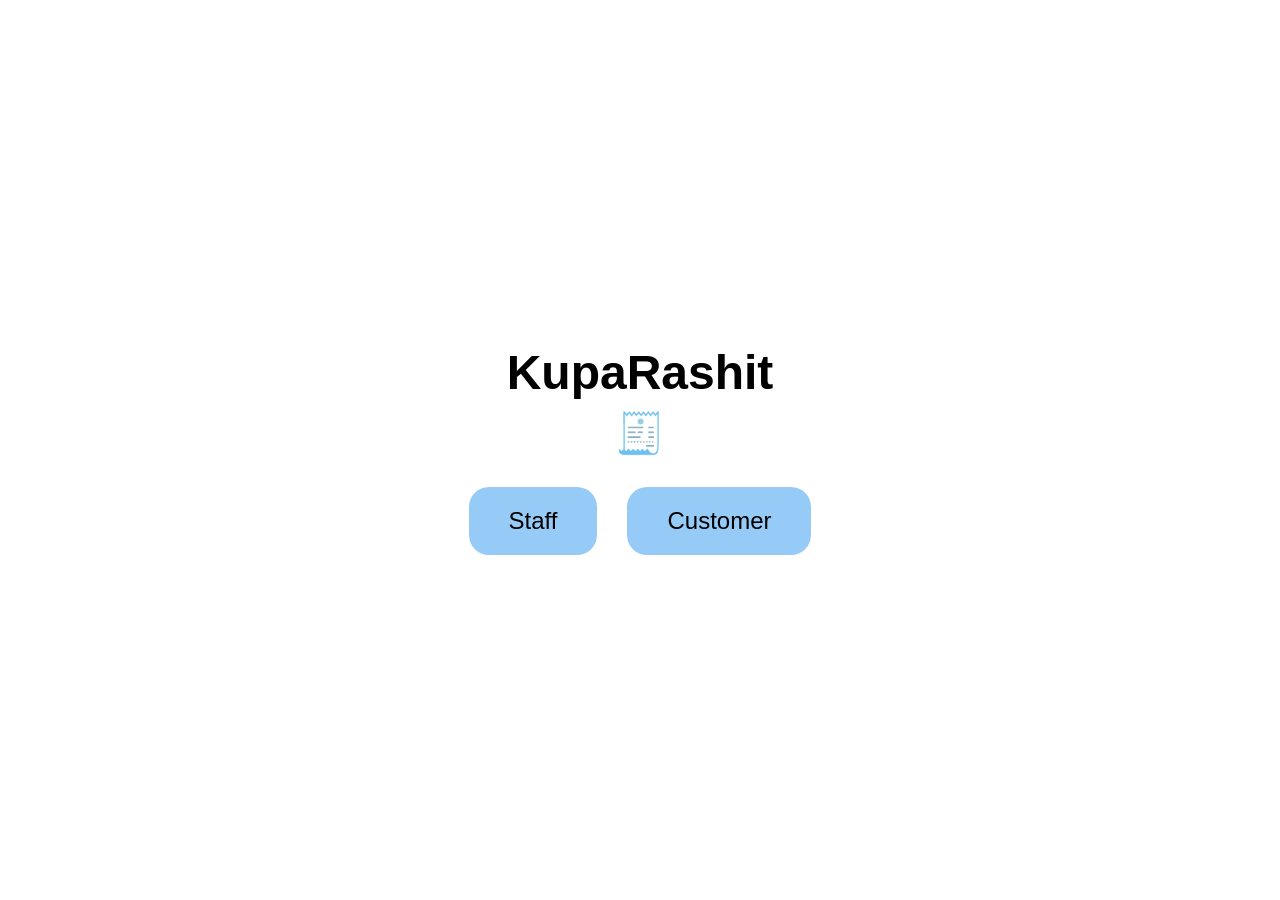
<file: index.html>
<!DOCTYPE html>
<html lang="en">
<head>
  <meta charset="UTF-8">
  <title>Choose User</title>
  <link rel="stylesheet" href="../css/style.css" />
</head>
<body class="home-body">
  <h1>KupaRashit</h1>
  <div class="cashier-icon">🧾</div>

  <div class="btn-container">
    <button class="btn" onclick="chooseUser('manager')">Staff</button>
    <button class="btn" onclick="chooseUser('customer')">Customer</button>
  </div>

  <script>
    function chooseUser(type) {
      localStorage.setItem("userType", type);
      if (type === "manager") {
        window.location.href = "/pages/adminlogin.html";
      } else {
        window.location.href = "/pages/customerlogin.html";
      }
    }
  </script>
</body>
</html>
</file>
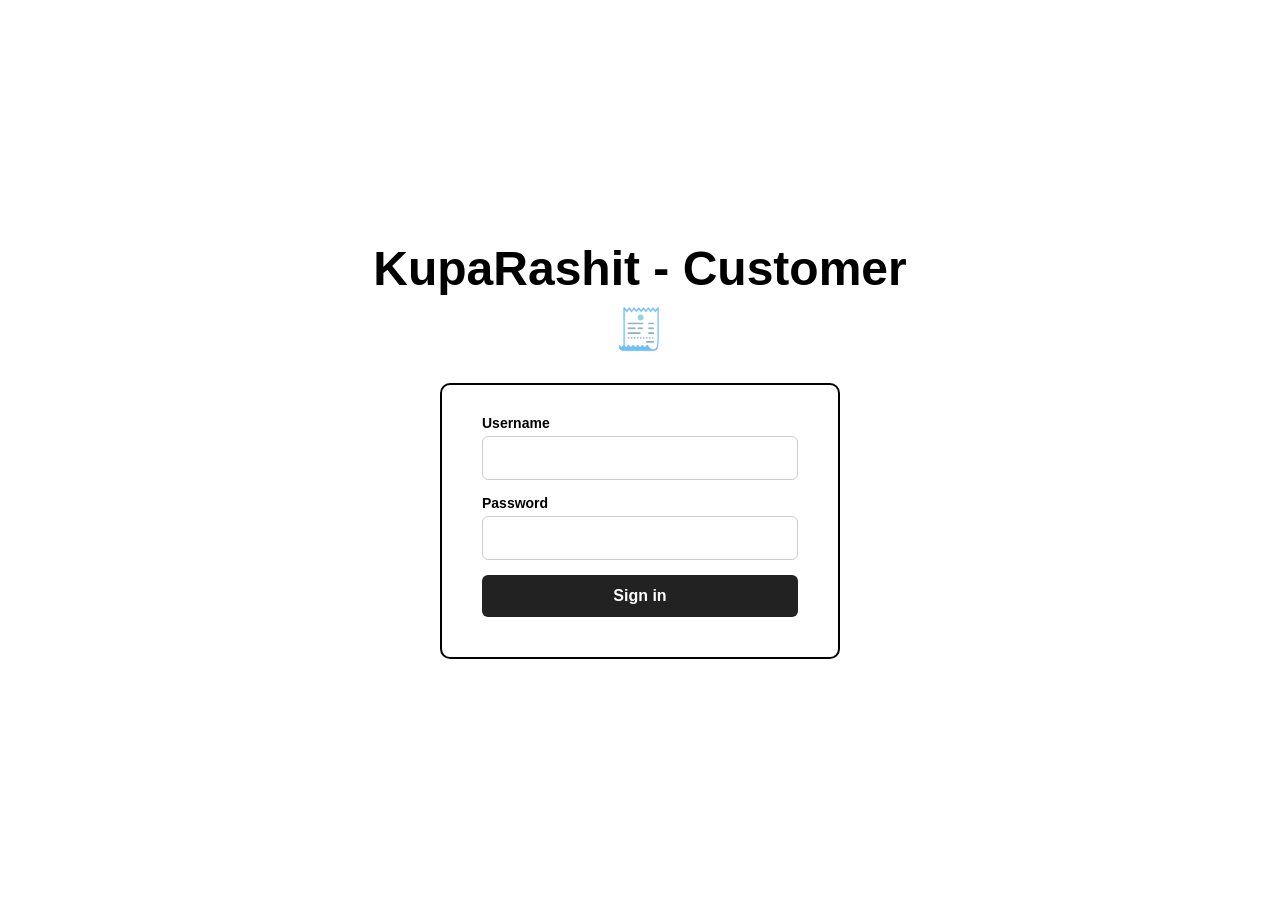
<file: customerdashboard.html>
<body>
  <div class="sidebar">
    <button>Best Sellers</button>
    <button>Starters</button>
    <button>Main Courses</button>
    <button>Side Dishes</button>
    <button>Desserts</button>
    <button>Beverages</button>
    <button class="view-order">View Order</button>
  </div>

  <div id="dishes-container" class="dish-grid">
  </div>

  <script src="../js/customer-dashboard.js" defer></script>
</body>
</file>
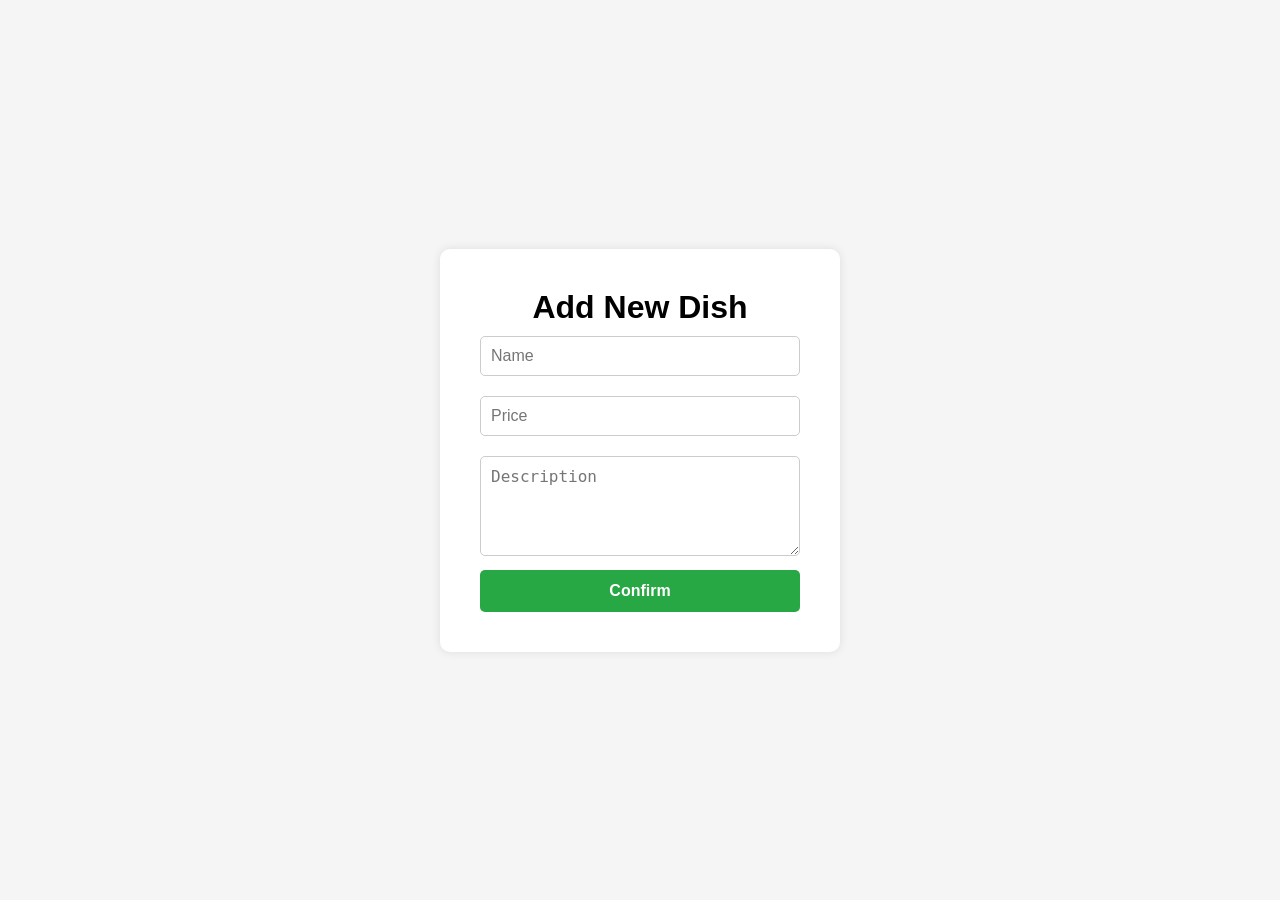
<file: pages/add-dish.html>
<!DOCTYPE html>
<html lang="en">
<head>
  <meta charset="UTF-8" />
  <title>Add Dish</title>
  <link rel="stylesheet" href="../css/style.css" />
</head>
<body class="add-dish-body">
  <div class="add-dish-container">
    <h1>Add New Dish</h1>
    <form class="add-dish-form">
      <input type="text" placeholder="Name" required />
      <input type="number" placeholder="Price" required />
      <textarea placeholder="Description" required></textarea>
      <button type="submit">Confirm</button>
    </form>
  </div>
</body>
</html>
</file>
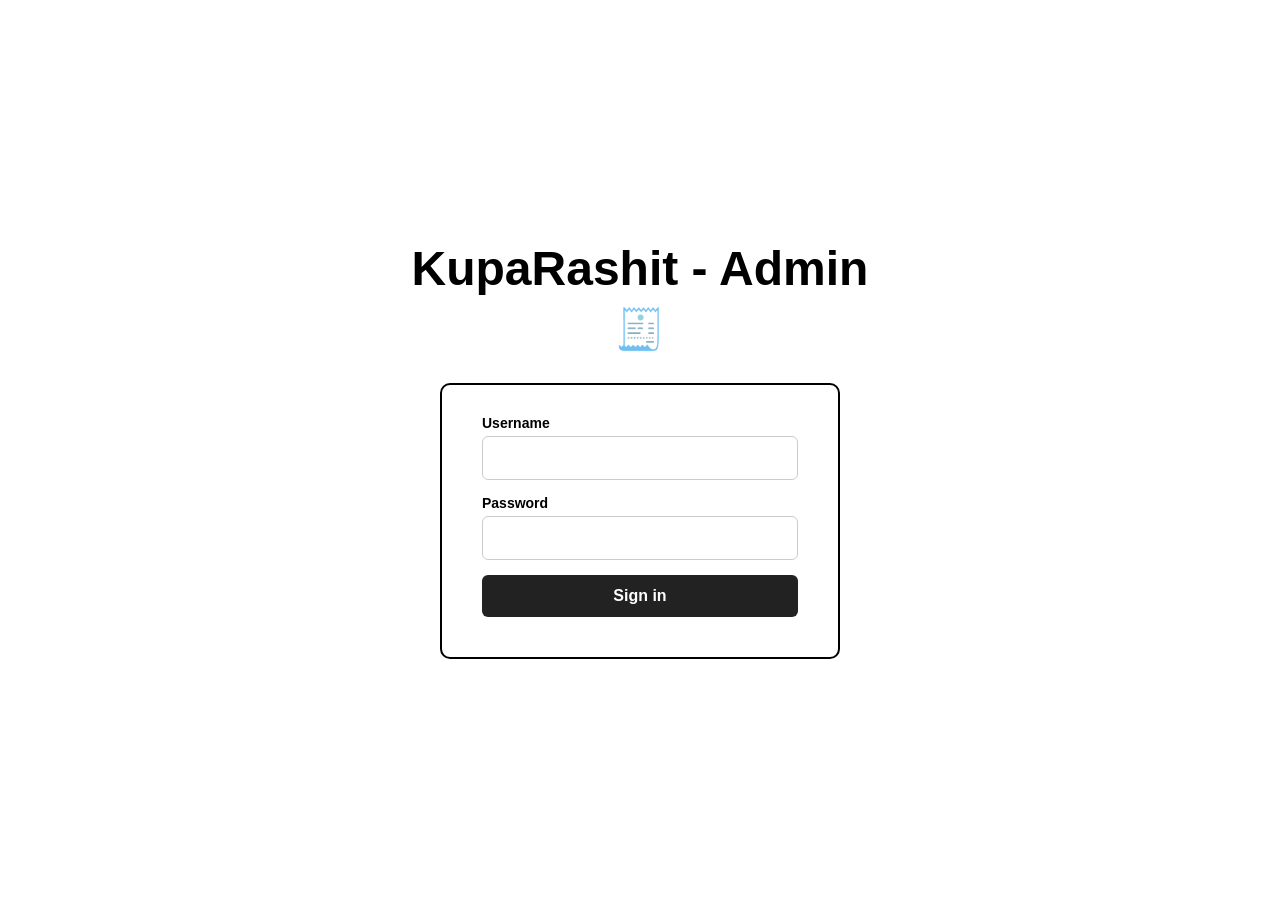
<file: pages/adminlogin.html>
<!DOCTYPE html>
<html lang="en">
<head>
  <meta charset="UTF-8" />
  <title>Admin Login</title>
  <link rel="stylesheet" href="../css/style.css" />
  <script defer src="../js/login.js"></script>
</head>
<body class="login-body">
  <div class="login-container">
    <div class="logo">KupaRashit - Admin</div>
    <div class="cashier-icon">🧾</div>

    <form class="login-box" id="loginForm">
      <label>Username</label>
      <input type="text" id="Username" required />

      <label>Password</label>
      <input type="password" id="password" required />

      <button type="submit">Sign in</button>

      <div class="error" id="errorMsg"></div>
    </form>
  </div>
</body>
</html>
</file>
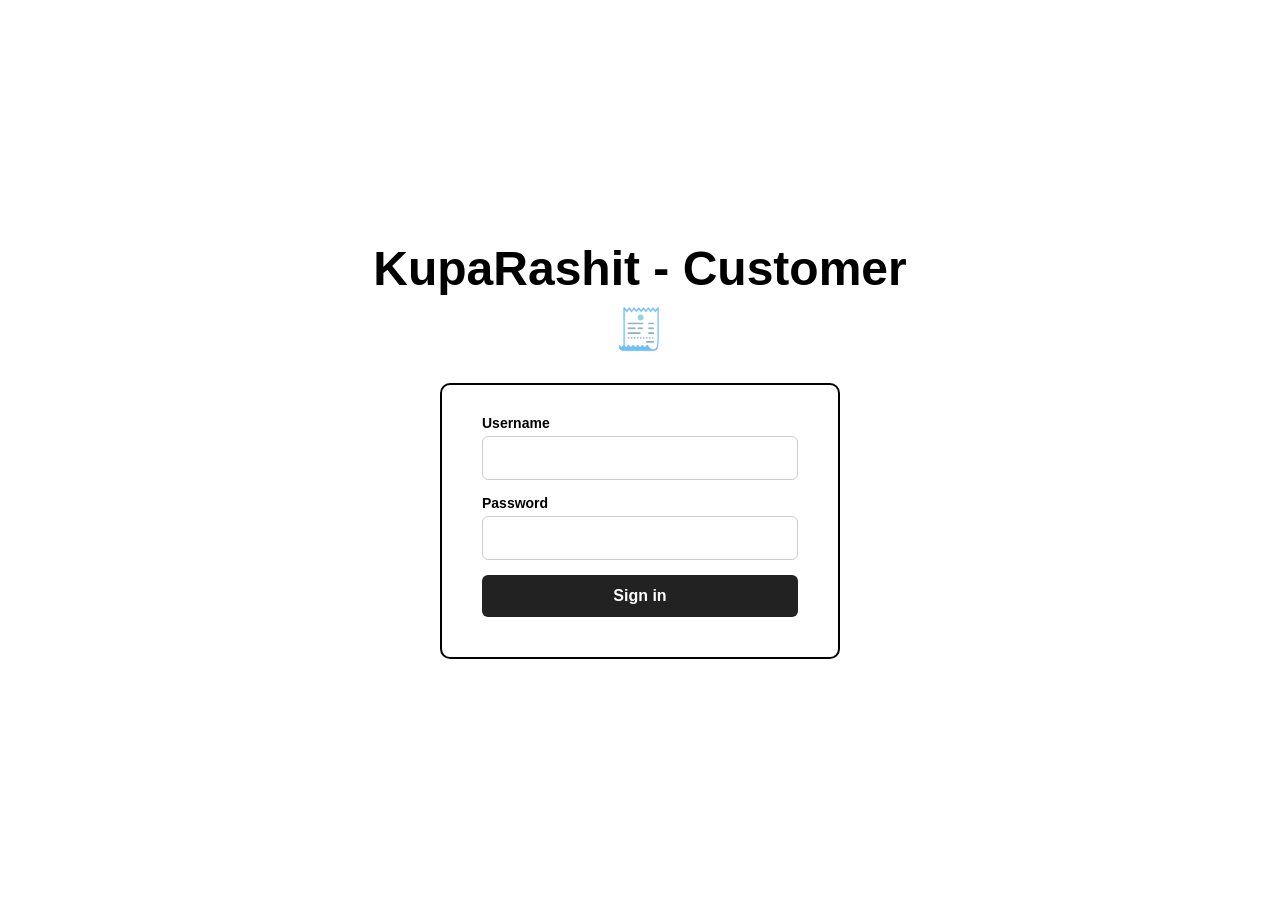
<file: pages/customerdashboard.html>
<!DOCTYPE html>
<html lang="en">
<head>
  <meta charset="UTF-8" />
  <meta name="viewport" content="width=device-width, initial-scale=1.0" />
  <title>Customer Dashboard</title>
  <link href="https://fonts.googleapis.com/css2?family=Khand:wght@400;500;600;700&display=swap" rel="stylesheet" />
  <link rel="stylesheet" href="../css/costumerdashboard.css" />
</head>
<body>
  <div id="dashboard">
    <aside id="sidebar">
      <div id="Customerlogo">
        <h2>Customer<br>Dashboard</h2>
      </div>
      <nav>
        <button class="sidebar-btn btn-blue">Best Sellers</button>
        <button class="sidebar-btn btn-blue">Starters</button>
        <button class="sidebar-btn btn-blue">Main Courses</button>
        <button class="sidebar-btn btn-blue">Side Dishes</button>
        <button class="sidebar-btn btn-blue">Desserts</button>
        <button class="sidebar-btn btn-blue">Beverages</button>
        <div id="dynamic-buttons"></div>
      </nav>
    </aside>

    <main id="main-content">
      <section id="dishes-container" class="grid"></section>
    </main>
  </div>

  <div id="order-summary-modal" class="hidden">
    <div class="order-box">
      <div id="order-items"></div>
      <div class="order-total">Total: <span id="order-total-price">0.00$</span></div>
      <textarea id="order-comment-input" placeholder="Add a comment to your order..."></textarea>
      <div class="order-actions">
        <button id="place-order" class="btn-green-pay">Place Order</button>
        <button id="cancel-order" class="btn-red">Cancel</button>
      </div>
    </div>
  </div>


  <div id="review-modal" class="hidden">
    <div class="review-box">
      <h3 id="review-dish-name">Rate & Review</h3>
      <div class="stars" id="star-rating">
        <span data-value="1">★</span>
        <span data-value="2">★</span>
        <span data-value="3">★</span>
        <span data-value="4">★</span>
        <span data-value="5">★</span>
      </div>
      <textarea id="review-comment" placeholder="Write your review..."></textarea>
      <div class="review-actions">
        <button id="submit-review" class="btn-green-pay">Submit</button>
        <button id="cancel-review" class="btn-red">Cancel</button>
      </div>
    </div>
  </div>


  <div id="all-reviews-modal" class="hidden">
    <div class="review-list-box">
      <h3>All Reviews</h3>
      <div id="review-list-content"></div>
      <button id="close-reviews-modal" class="btn-red">Close</button>
    </div>
  </div>


  <div id="paymentModal" class="modal hidden">
    <div class="modal-content">
      <h2>Total: <span id="paymentTotal">0.00$</span></h2>
      <input type="text" id="cardNumber" placeholder="Card Number">
      <div class="row">
        <input type="text" id="expDate" placeholder="MM/YY">
        <input type="text" id="ccv" placeholder="CCV">
      </div>
      <input type="text" id="cardHolder" placeholder="Card Holder's Name">
      <p class="info">Cash payment at cash register only.</p>
      <div class="btn-row">
        <button class="confirm-btn" id="confirmPayment">Confirm</button>
        <button class="cancel-btn" id="cancelPayment">Cancel</button>
      </div>
    </div>
  </div>

  <script src="../js/customer-dashboard.js"></script>
  <script src="../js/payment.js"></script>
</body>
</html>
</file>
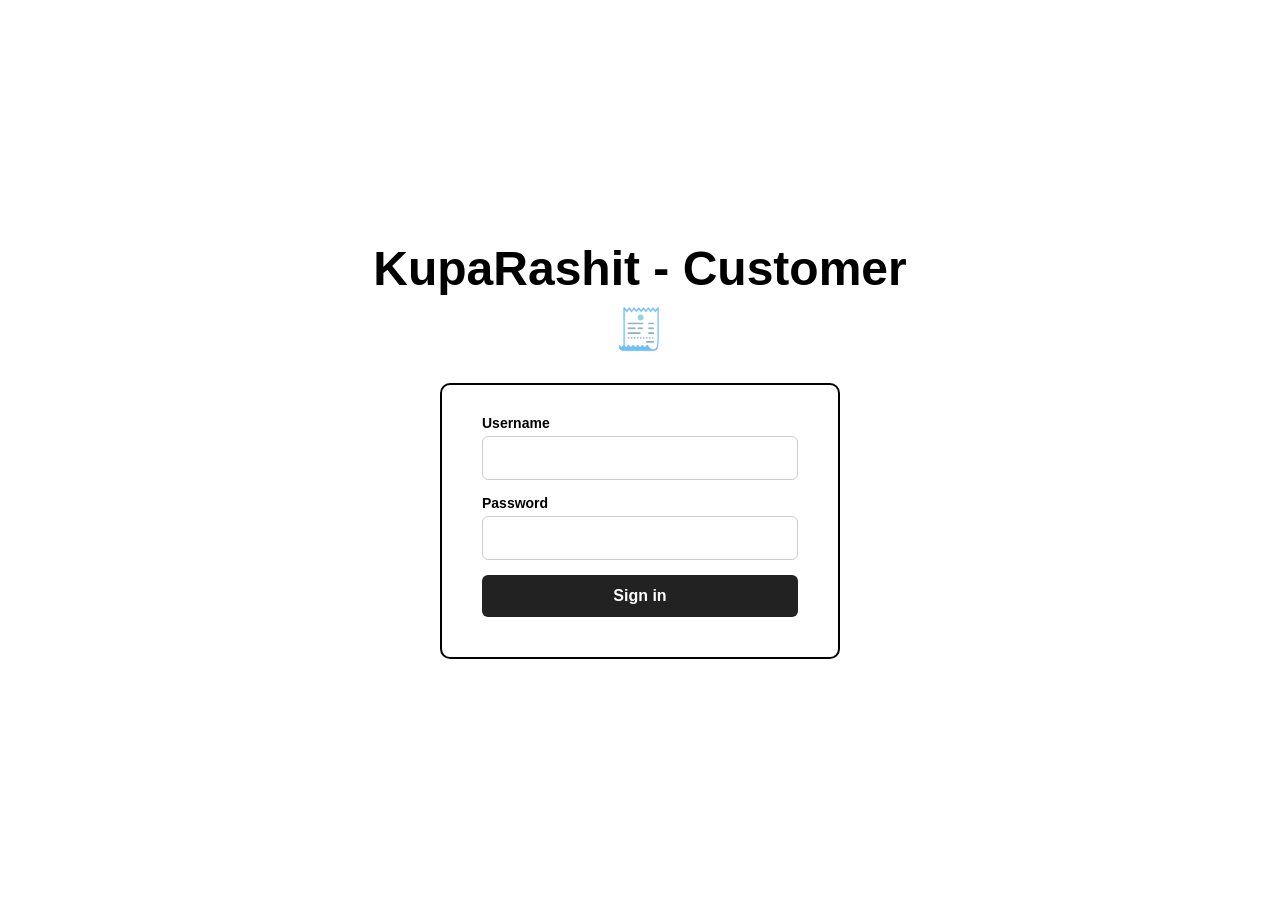
<file: pages/customerlogin.html>
<!DOCTYPE html>
<html lang="en">
<head>
  <meta charset="UTF-8" />
  <title>Customer Login</title>
  <link rel="stylesheet" href="../css/style.css" />
  <script defer src="../js/login.js"></script>
</head>
<body class="login-body">
  <div class="login-container">
    <div class="logo">KupaRashit - Customer</div>
    <div class="cashier-icon">🧾</div>

    <form class="login-box" id="loginForm">
      <label>Username</label>
      <input type="text" id="Username" required />

      <label>Password</label>
      <input type="password" id="password" required />

      <button type="submit">Sign in</button>

      <div class="error" id="errorMsg"></div>
    </form>
  </div>
</body>
</html>
</file>
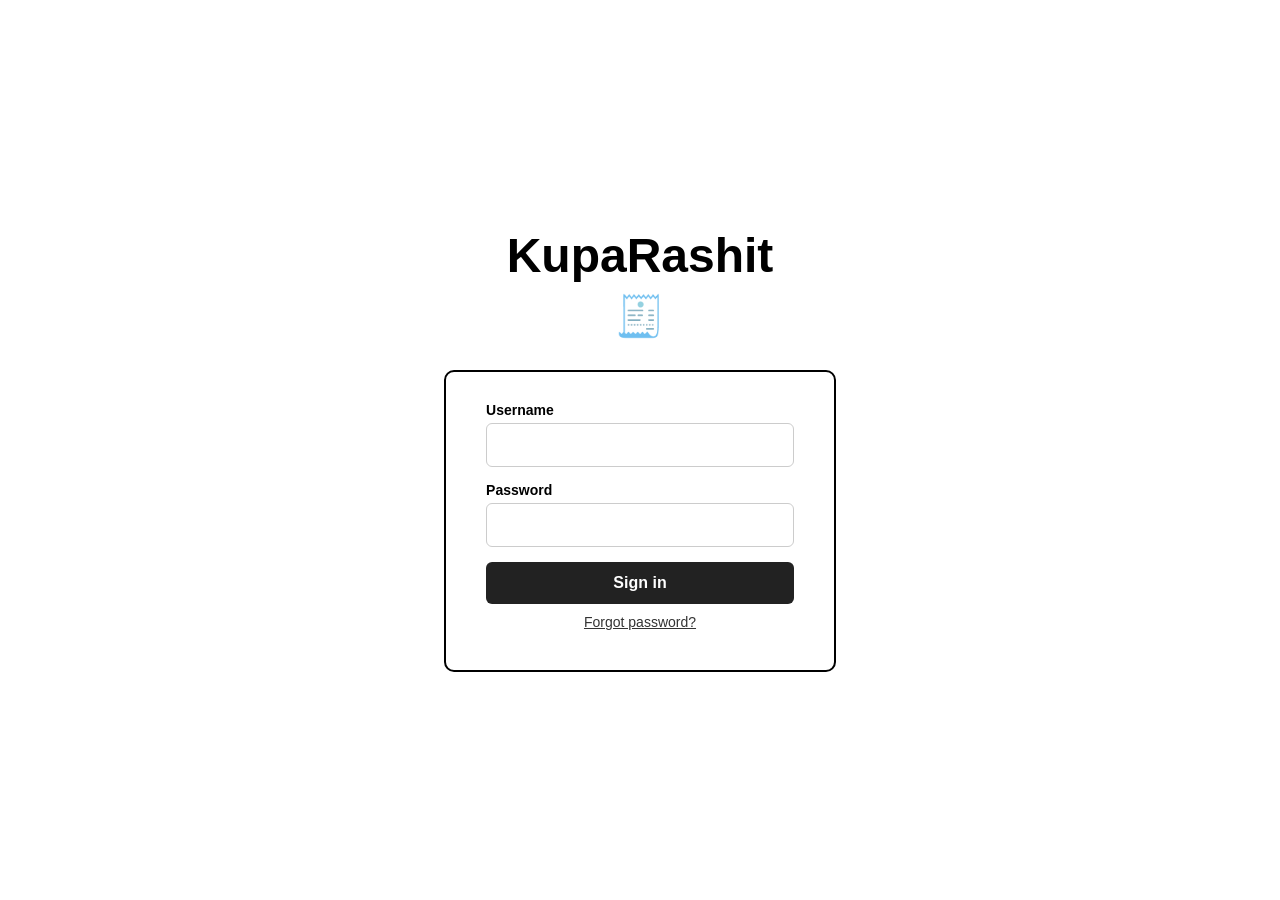
<file: pages/login.html>
<!DOCTYPE html>
<html lang="en">
<head>
  <meta charset="UTF-8" />
  <title>Login</title>
  <link rel="stylesheet" href="../css/style.css" />
  <script defer src="../js/login.js"></script>
</head>
<body class="login-body">
  <div class="login-container">
    <div class="logo">KupaRashit</div>
    <div class="cashier-icon">🧾</div>

    <form class="login-box" id="loginForm">
      <label>Username</label>
      <input type="Username" id="Username" required />

      <label>Password</label>
      <input type="password" id="password" required />

      <button type="submit">Sign in</button>

      <a class="forgot">Forgot password?</a>
      <div class="error" id="errorMsg"></div>
    </form>
  </div>
</body>
</html>
</file>
<file: css/style.css>
/* Reset כללי */
* {
  margin: 0;
  padding: 0;
  box-sizing: border-box;
}

body {
  font-family: 'Segoe UI', sans-serif;
  background-color: #fff;
}

/* ===== עמוד בית (בחירת משתמש) ===== */
.home-body {
  background-color: white;
  display: flex;
  flex-direction: column;
  align-items: center;
  justify-content: center;
  height: 100vh;
}

.home-body h1 {
  font-size: 3rem;
  margin-bottom: 10px;
}

.home-body img {
  width: 50px;
  margin-bottom: 30px;
}

.btn-container {
  display: flex;
  gap: 30px;
}

.btn {
  background-color: #96cbf7;
  border: none;
  padding: 20px 40px;
  border-radius: 20px;
  font-size: 1.5rem;
  cursor: pointer;
  text-decoration: none;
  color: black;
  transition: background 0.2s ease;
}

.btn:hover {
  background-color: #7ab8e7;
}

/* ===== עמוד Login ===== */
.login-body {
  display: flex;
  justify-content: center;
  align-items: center;
  height: 100vh;
  background: #fff;
}

.login-container {
  text-align: center;
}

.logo {
  font-size: 48px;
  font-weight: bold;
  margin-bottom: 10px;
}

.cashier-icon {
  font-size: 40px;
  margin-bottom: 30px;
}

.login-box {
  border: 2px solid #000;
  border-radius: 10px;
  padding: 30px 40px;
  max-width: 400px;
  margin: 0 auto;
  background-color: white;
}

.login-box label {
  display: block;
  text-align: left;
  margin-bottom: 5px;
  font-weight: bold;
  font-size: 14px;
}

.login-box input {
  width: 100%;
  padding: 12px;
  margin-bottom: 15px;
  border-radius: 6px;
  border: 1px solid #ccc;
  font-size: 16px;
}

.login-box button {
  width: 100%;
  padding: 12px;
  background-color: #222;
  color: white;
  border: none;
  border-radius: 6px;
  font-size: 16px;
  font-weight: bold;
  cursor: pointer;
}

.login-box button:hover {
  background-color: #444;
}

.error {
  color: red;
  font-size: 14px;
  margin-top: 10px;
}

.forgot {
  display: block;
  margin-top: 10px;
  color: #333;
  font-size: 14px;
  text-decoration: underline;
  cursor: pointer;
}

/* ===== עמוד Dashboard ===== */
.container {
  display: flex;
}

.sidebar {
  width: 200px;
  background: #ffffff;
  padding: 20px;
  display: flex;
  flex-direction: column;
  border-right: 1px solid #ccc;
}

.sidebar .logo {
  text-align: center;
  font-size: 24px;
  margin-bottom: 20px;
}

.nav-btn {
  margin: 10px 0;
  padding: 10px;
  font-size: 18px;
  background: #2196f3;
  color: white;
  border: none;
  border-radius: 6px;
  cursor: pointer;
}

.nav-btn.green {
  background: #4caf50;
}

.main {
  flex-grow: 1;
  padding: 20px;
  display: flex;
  flex-wrap: wrap;
  gap: 20px;
}

.dish-card {
  background: #e3f2fd;
  border: 1px solid #90caf9;
  border-radius: 8px;
  width: 250px;
  padding: 10px;
}

.dish-card img {
  width: 100%;
  border-radius: 5px;
}

.dish-card h3 {
  margin: 10px 0 5px;
}

.dish-card .price {
  font-weight: bold;
}

/* ===== עמוד Add Dish ===== */
.add-dish-body {
  background-color: #f5f5f5;
  display: flex;
  justify-content: center;
  align-items: center;
  height: 100vh;
}

.add-dish-container {
  background-color: white;
  padding: 40px;
  border-radius: 10px;
  box-shadow: 0px 0px 10px rgba(0,0,0,0.1);
  width: 400px;
  text-align: center;
}

.add-dish-form input,
.add-dish-form textarea {
  width: 100%;
  padding: 10px;
  margin: 10px 0;
  font-size: 16px;
  border: 1px solid #ccc;
  border-radius: 5px;
}

.add-dish-form textarea {
  resize: vertical;
  height: 100px;
}

.add-dish-form button {
  width: 100%;
  padding: 12px;
  background-color: #28a745;
  border: none;
  color: white;
  font-weight: bold;
  font-size: 16px;
  border-radius: 5px;
  cursor: pointer;
  transition: background 0.2s;
}

.add-dish-form button:hover {
  background-color: #218838;
}
.dish-card {
  background-color: #d6eafd;
  border-radius: 12px;
  width: 300px;
  padding: 10px;
  font-family: 'Arial', sans-serif;
}

.dish-card img {
  width: 100%;
  border-radius: 10px;
}

.dish-card h3 {
  margin-top: 10px;
  background: #96cbf7;
  color: white;
  font-size: 22px;
  border-radius: 8px;
  padding: 6px;
  text-align: center;
}

.dish-card .price {
  font-weight: bold;
  font-size: 18px;
  color: #444;
  margin-top: 5px;
  text-align: right;
}

.action-buttons {
  display: flex;
  flex-wrap: wrap;
  gap: 8px;
  margin-bottom: 10px;
  justify-content: start;
}

.action-buttons button {
  padding: 5px 8px;
  font-size: 14px;
  border: none;
  border-radius: 6px;
  cursor: pointer;
}

.edit-btn { background-color: #007bff; color: white; }
.stats-btn { background-color: #0275d8; color: white; }
.ing-btn { background-color: transparent; color: #0275d8; text-decoration: underline; }
.delete-btn { background-color: #dc3545; color: white; }
</file>
<file: css/costumerdashboard.css>
/* General Layout */
html, body {
  margin: 0;
  padding: 0;
  height: 100%;
  background-color: #1c1c1c;
  display: flex;
  justify-content: center;
  align-items: center;
  font-family: 'Khand', sans-serif;
}

/* Dashboard Wrapper */
#dashboard {
  width: 1024px;
  height: 768px;
  display: flex;
  background-color: white;
  box-shadow: 0 0 20px rgba(0, 0, 0, 0.4);
  overflow: hidden;
  border-radius: 10px;
}

/* Sidebar */
#sidebar {
  width: 250px;
  background-color: white;
  padding: 20px;
  box-shadow: 2px 0 10px rgba(0,0,0,0.1);
  display: flex;
  flex-direction: column;
  align-items: stretch;
  gap: 15px;
}

#Customerlogo {
  display: flex;
  align-items: center;
  gap: 24px;
  margin-bottom: 20px;
}

#Customerlogo h2 {
  margin: 0;
  font-size: 1.5em;
  line-height: 1.2;
  font-weight: lighter;
}


.sidebar-btn {
  font-size: 36px;
  border: 2px solid black;
  border-radius: 6px;
  cursor: pointer;
  transition: 0.2s ease-in-out;
  font-family: 'Khand', sans-serif;
  display: flex;
  flex-direction: column;
}

.btn-blue {
  background-color: #007AFF;
  color: white;
}

.btn-green {
  background-color: #00BE2C;
  color: white;
}

.sidebar-btn:hover {
  filter: brightness(1.1);
}

/* Main content */
#main-content {
  flex: 1;
  background-color: #f5f5f5;
  padding: 20px;
  overflow-y: auto;
}

.grid {
  display: flex;
  flex-wrap: wrap;
  gap: 20px;
  justify-content: center;
}

/* Dish Card */
.dish-card {
  background: #e3f2fd;
  border: 1px solid #90caf9;
  border-radius: 10px;
  width: 240px;
  padding: 15px;
  text-align: center;
  box-shadow: 2px 2px 6px rgba(0,0,0,0.1);
}

.dish-card h3 {
  margin: 0 0 10px;
  font-size: 22px;
  color: #333;
}

.dish-card img {
  width: 100%;
  height: 150px;
  object-fit: cover;
  border-radius: 8px;
  margin-bottom: 10px;
}

.actions {
  display: flex;
  justify-content: space-between;
  margin-bottom: 8px;
}

.actions button,
.rate-btn {
  flex: 1;
  margin: 4px;
  padding: 8px;
  font-size: 14px;
  border: none;
  border-radius: 5px;
  cursor: pointer;
  font-family: 'Khand', sans-serif;
}

.view-btn {
  background-color: #007AFF;
  color: white;
}

.change-btn {
  background-color: #f57c00;
  color: white;
}

.add-btn {
  background-color: #43a047;
  color: white;
}

.rate-btn {
  background-color: #e53935;
  color: white;
  width: 100%;
  margin-top: 8px;
}

.price {
  margin-top: 10px;
  font-size: 18px;
  font-weight: bold;
  color: #333;
}
.btn-pink {
  background-color: #FF40C0;
  color: white;
  font-size: 28px;
  border: 2px solid black;
  border-radius: 6px;
  padding: 10px 12px;
  cursor: pointer;
  transition: 0.2s ease-in-out;
  font-family: 'Khand', sans-serif;
  text-align: center;
}

.btn-green-pay {
  background-color: #00C800;
  color: white;
  font-size: 28px;
  border: 2px solid black;
  border-radius: 6px;
  padding: 10px 12px;
  cursor: pointer;
  transition: 0.2s ease-in-out;
  font-family: 'Khand', sans-serif;
  text-align: center;
}
/* Modal Styling */
#order-summary-modal {
  position: fixed;
  top: 0;
  left: 0;
  width: 100vw;
  height: 100vh;
  background-color: rgba(0,0,0,0.5);
  display: flex;
  justify-content: center;
  align-items: center;
  z-index: 999;
}

#order-summary-modal.hidden {
  display: none;
}

.order-box {
  background-color: #90caf9;
  padding: 30px;
  border-radius: 25px;
  width: 400px;
  min-height: 300px;
  display: flex;
  flex-direction: column;
  align-items: center;
}

#order-items {
  width: 100%;
  height: 200px;
  background: white;
  margin-bottom: 20px;
  overflow-y: auto;
  padding: 10px;
  font-size: 24px;
}

.order-total {
  font-size: 24px;
  margin-bottom: 15px;
  color: #000;
}

.order-actions {
  display: flex;
  gap: 10px;
}

.btn-red {
  background-color: red;
  color: white;
  font-size: 20px;
  border: none;
  border-radius: 8px;
  padding: 10px 16px;
  cursor: pointer;
  font-family: 'Khand', sans-serif;
}
.order-item {
  display: flex;
  justify-content: space-between;
  align-items: center;
  font-size: 20px;
  margin-bottom: 10px;
}

.quantity-controls button {
  margin-left: 6px;
  padding: 4px 8px;
  font-size: 16px;
  background-color: #eee;
  border: 1px solid #999;
  cursor: pointer;
  border-radius: 5px;
}

.quantity-controls button:hover {
  background-color: #ccc;
}
#order-comment-input {
  width: 100%;
  min-height: 60px;
  margin-top: 10px;
  padding: 10px;
  border-radius: 8px;
  border: 1px solid #ccc;
  font-family: 'Khand', sans-serif;
  font-size: 1rem;
  resize: vertical;
  box-sizing: border-box;
  background-color: #fdfdfd;
  transition: border-color 0.2s ease-in-out;
}

#order-comment-input:focus {
  border-color: #66afe9;
  outline: none;
  background-color: #fff;
}
/* View Dish Modal Styling */
#view-dish-modal {
  position: fixed;
  top: 0;
  left: 0;
  width: 100%;
  height: 100%;
  background-color: rgba(0, 0, 0, 0.65);
  display: flex;
  align-items: center;
  justify-content: center;
  z-index: 2000;
}

.view-dish-box {
  background-color: #fff;
  padding: 30px;
  width: 90%;
  max-width: 450px;
  border-radius: 10px;
  box-shadow: 0 8px 24px rgba(0, 0, 0, 0.2);
  font-family: 'Khand', sans-serif;
  text-align: center;
}

.view-dish-box h3 {
  margin-bottom: 15px;
  font-size: 1.6rem;
  color: #333;
}

.view-dish-box img {
  width: 100%;
  max-height: 250px;
  object-fit: cover;
  border-radius: 8px;
  margin-bottom: 15px;
}

.view-dish-box p {
  font-size: 1.1rem;
  color: #555;
  margin-bottom: 20px;
  line-height: 1.4;
}

#close-view-dish {
  background-color: #e74c3c;
  color: white;
  border: none;
  padding: 10px 18px;
  border-radius: 6px;
  cursor: pointer;
  font-size: 1rem;
  transition: background-color 0.2s;
}

#close-view-dish:hover {
  background-color: #c0392b;
}

/* Existing base assumed styles not shown */

#order-comment-input {
  width: 100%;
  padding: 10px;
  font-family: 'Khand', sans-serif;
  font-size: 16px;
  margin-top: 10px;
  border: 2px solid #ccc;
  border-radius: 8px;
  resize: vertical;
  min-height: 60px;
  box-sizing: border-box;
}

#order-comment-input:focus {
  border-color: #0077ff;
  outline: none;
}

.dish-modal {
  position: fixed;
  top: 0;
  left: 0;
  width: 100%;
  height: 100%;
  background: rgba(20, 20, 20, 0.7);
  display: flex;
  justify-content: center;
  align-items: center;
  z-index: 1000;
}

.dish-modal-content {
  background: white;
  padding: 25px;
  max-width: 500px;
  width: 90%;
  border-radius: 12px;
  text-align: center;
  font-family: 'Khand', sans-serif;
  box-shadow: 0 4px 20px rgba(0, 0, 0, 0.3);
}

.dish-modal-content img {
  max-width: 100%;
  height: auto;
  margin-top: 15px;
  border-radius: 8px;
}

.dish-modal-content p {
  margin-top: 15px;
  font-size: 24px;
  color: #444;
}

.dish-modal-content h2 {
  font-weight: 600;
  font-size: 24px;
}

.dish-modal-content .btn-red {
  margin-top: 20px;
  padding: 10px 20px;
  background: #e74c3c;
  color: white;
  border: none;
  border-radius: 6px;
  cursor: pointer;
  font-size: 16px;
}

.dish-modal-content .btn-red:hover {
  background: #c0392b;
}
/* בסיס למודל */
#review-modal {
  position: fixed;
  top: 50%;
  left: 50%;
  transform: translate(-50%, -50%);
  background: white;
  border-radius: 12px;
  padding: 20px;
  box-shadow: 0 0 20px rgba(0,0,0,0.6);
  z-index: 9999; /* חשוב! שיישב מעל כל התוכן */
  max-width: 500px;
  width: 90%;
  display: none;
}

#review-modal.show {
  display: block;
}

#review-modal h3 {
  margin-bottom: 10px;
  font-size: 20px;
  text-align: center;
}

/* כוכבים */
.stars {
  display: flex;
  justify-content: center;
  font-size: 30px;
  margin-bottom: 15px;
}

.stars span {
  cursor: pointer;
  color: #ccc;
  transition: color 0.2s;
}

.stars span.active,
.stars span:hover,
.stars span:hover ~ span {
  color: gold;
}

/* טקסט-אזור + כפתורים */
#review-comment {
  width: 100%;
  height: 80px;
  padding: 10px;
  font-family: inherit;
  border-radius: 6px;
  border: 1px solid #ccc;
  margin-bottom: 15px;
}

.review-actions {
  display: flex;
  justify-content: space-between;
}

.review-actions button {
  padding: 10px 20px;
  font-size: 16px;
  border-radius: 8px;
  border: none;
  cursor: pointer;
}

.btn-green-pay {
  background-color: #00b300;
  color: white;
}

.btn-red {
  background-color: red;
  color: white;
}
.dish-rating {
  margin-top: 6px;
  font-size: 18px;
  color: #ebad01;
  font-weight: 500;
}
.dish-rating {
  margin-top: 6px;
  font-size: 18px;
  color: #f4c542;
  font-weight: 500;
  cursor: pointer;
}

/* All Reviews Modal */
#all-reviews-modal {
  position: fixed;
  top: 0;
  left: 0;
  width: 100vw;
  height: 100vh;
  background: rgba(0, 0, 0, 0.6);
  display: none;
  align-items: center;
  justify-content: center;
  z-index: 9999;
}

#all-reviews-modal.show {
  display: flex;
}

.review-list-box {
  background: white;
  padding: 20px;
  width: 90%;
  max-width: 600px;
  border-radius: 12px;
  font-family: 'Khand', sans-serif;
  box-shadow: 0 0 10px rgba(0,0,0,0.4);
  max-height: 80vh;
  overflow-y: auto;
}

.review-list-box h3 {
  text-align: center;
  margin-bottom: 15px;
}

.review-entry {
  margin-bottom: 12px;
  padding-bottom: 10px;
  border-bottom: 1px solid #ddd;
}

.review-entry .stars {
  color: gold;
  font-size: 18px;
  margin-bottom: 4px;
}

.review-entry .comment {
  font-size: 16px;
  color: #444;
}
#paymentModal.hidden {
  display: none;
}

#paymentModal .modal-content {
  background-color: #ffffff;
  padding: 30px;
  border-radius: 16px;
  width: 90%;
  max-width: 450px;
  box-shadow: 0 0 30px rgba(0,0,0,0.3);
  font-family: 'Khand', sans-serif;
  text-align: center;
}

#paymentModal .modal-content h2 {
  margin-bottom: 20px;
  font-size: 26px;
  color: #333;
}

#paymentModal input[type="text"] {
  width: 100%;
  padding: 10px;
  font-size: 18px;
  margin: 8px 0;
  border: 2px solid #ccc;
  border-radius: 6px;
  box-sizing: border-box;
  transition: border-color 0.2s ease-in-out;
}

#paymentModal input[type="text"]:focus {
  border-color: #007AFF;
  outline: none;
}

#paymentModal .row {
  display: flex;
  gap: 10px;
}

#paymentModal .btn-row {
  display: flex;
  justify-content: space-between;
  margin-top: 20px;
}

#paymentModal .confirm-btn,
#paymentModal .cancel-btn {
  padding: 10px 20px;
  font-size: 18px;
  font-family: 'Khand', sans-serif;
  border: none;
  border-radius: 8px;
  cursor: pointer;
  transition: background-color 0.2s ease;
}

#paymentModal .confirm-btn {
  background-color: #00C800;
  color: white;
}

#paymentModal .confirm-btn:hover {
  background-color: #00A000;
}

#paymentModal .cancel-btn {
  background-color: #ff4d4d;
  color: white;
}

#paymentModal .cancel-btn:hover {
  background-color: #cc0000;
}

#paymentModal .info {
  font-size: 14px;
  color: #666;
  margin-top: 8px;
}
#paymentModal {
  position: fixed;
  top: 0;
  left: 0;
  width: 100vw;
  height: 100vh;
  background: rgba(0, 0, 0, 0.6); /* הצללה */
  display: flex;
  align-items: center;
  justify-content: center;
  z-index: 9999;
}

#paymentModal.hidden {
  display: none;
}

#paymentModal .modal-content {
  background-color: #ffffff;
  padding: 30px;
  border-radius: 16px;
  width: 90%;
  max-width: 450px;
  box-shadow: 0 0 30px rgba(0,0,0,0.3);
  font-family: 'Khand', sans-serif;
  text-align: center;
}
.sidebar-btn {
  font-size: 28px;
  padding: 12px 10px;
  width: 100%;
  text-align: center;
  box-sizing: border-box;
  margin-bottom: 5px;
}
.dish-card {
  display: flex;
  flex-direction: column;
  justify-content: space-between;
  background: #e3f2fd;
  border: 1px solid #90caf9;
  border-radius: 10px;
  width: 240px;
  padding: 15px;
  text-align: center;
  box-shadow: 2px 2px 6px rgba(0,0,0,0.1);
  height: 100%;
}
</file>
